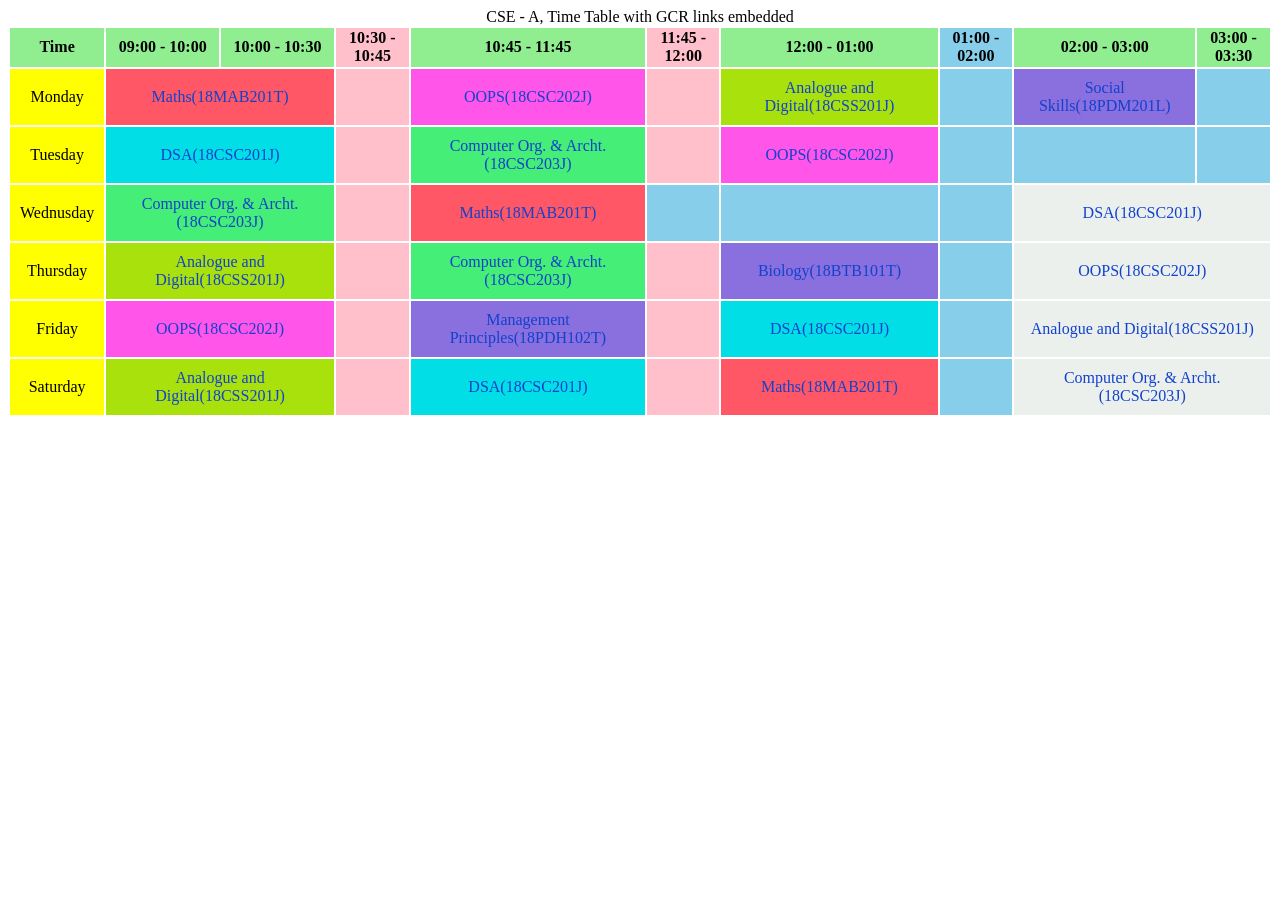
<file: index.html>
<!Doctype html>
<html lang="en">
<head>
	<meta charset="utf-8">
	<title>Time Table 3rd Sem</title>
	<link rel="stylesheet" type="text/css" href="style.css">
</head>
<body>
	<table>
		<caption>CSE - A, Time Table with GCR links embedded</caption>
		<thead>
			<tr>
				<th class="Time">Time</th>
				<th class="Time">09:00 - 10:00</th>
				<th class="Time">10:00 - 10:30</th>
				<th class="periodBreak">10:30 - 10:45</th>
				<th class="Time">10:45 - 11:45</th>
				<th class="periodBreak">11:45 - 12:00</th>
				<th class="Time">12:00 - 01:00</th>
				<th class="bigBreak">01:00 - 02:00</th>
				<th class="Time">02:00 - 03:00</th>
				<th class="Time">03:00 - 03:30</th>
			</tr>
		</thead>
		<tbody>
			<tr>
				<td class="day">Monday</th>
				<td colspan="2" class="Maths"></td>
				<td colspan="1" class="periodBreak"></td>
				<td class="OOPS"></td>
				<td colspan="1" class="periodBreak"></td>
				<td class="AnaDigi"></td>
				<td colspan="1" class="bigBreak"></td>
				<td class="SclSkills"></td>
				<td class="bigBreak"></td>
			</tr>
			<tr>
				<td class="day">Tuesday</td>
				<td colspan="2" class="DSA"></td>
				<td colspan="1" class="periodBreak"></td>
				<td class="COA"></td>
				<td colspan="1" class="periodBreak"></td>
				<td class="OOPS"></td>
				<td colspan="1" class="bigBreak"></td>
				<td colspan="1" class="bigBreak"></td>
				<td colspan="1" class="bigBreak"></td>
			</tr>
			<tr>
				<td class="day">Wednusday</td>
				<td colspan="2" class="COA"></td>
				<td colspan="1" class="periodBreak"></td>
				<td class="Maths"></td>
				<td colspan="1" class="bigBreak"></td>
				<td colspan="1" class="bigBreak"></td>
				<td colspan="1" class="bigBreak"></td>
				<td class="DSA Lab" colspan="2"></td>
			</tr>
			<tr>
				<td class="day">Thursday</td>
				<td colspan="2" class="AnaDigi"></td>
				<td colspan="1" class="periodBreak"></td>
				<td class="COA"></td>
				<td colspan="1" class="periodBreak"></td>
				<td class="Bio"></td>
				<td colspan="1" class="bigBreak"></td>
				<td class="OOPS Lab" colspan="2"></td>
			</tr>
			<tr>
				<td class="day">Friday</td>
				<td colspan="2" class="OOPS"></td>
				<td colspan="1" class="periodBreak"></td>
				<td class="MPE"></td>
				<td colspan="1" class="periodBreak"></td>
				<td class="DSA"></td>
				<td colspan="1" class="bigBreak"></td>
				<td class="AnaDigi Lab" colspan="2"></td>
			</tr>
			<tr>
				<td class="day">Saturday</td>
				<td colspan="2" class="AnaDigi"></td>
				<td colspan="1" class="periodBreak"></td>
				<td class="DSA"></td>
				<td colspan="1" class="periodBreak"></td>
				<td class="Maths"></td>
				<td colspan="1" class="bigBreak"></td>
				<td class="COA Lab" colspan="2"></td>
			</tr>
		</tbody>
	</table>	
	<script src = "main.js"></script>
</body>
</html>
</file>
<file: style.css>
/*Class Definations*/

/*subjects*/
.Maths {
	background: #FF5765;
}
.DSA {
	background: #01DEE6;
}
.AnaDigi {
	background: #A8E10C;
}
.SclSkills, .Bio, .MPE {
	background: #8A6FDF;
}
.COA {
	background: #44EE77;
}
.OOPS {
	background: #FF56E9;
}
.Lab {
	background: #ECF0ED;
}

/*General*/
.day {
	background: yellow;
}
.Time {
	background: lightgreen;
}
.periodBreak {
	background: pink;
}
.bigBreak {
	background: skyblue;
}

th {
	padding-bottom: 2px
}

td {
	text-align: center;
	padding: 10px;
}

a {
	text-decoration: none;
}

.text-colors {
	color: #1242CD;
}
</file>
